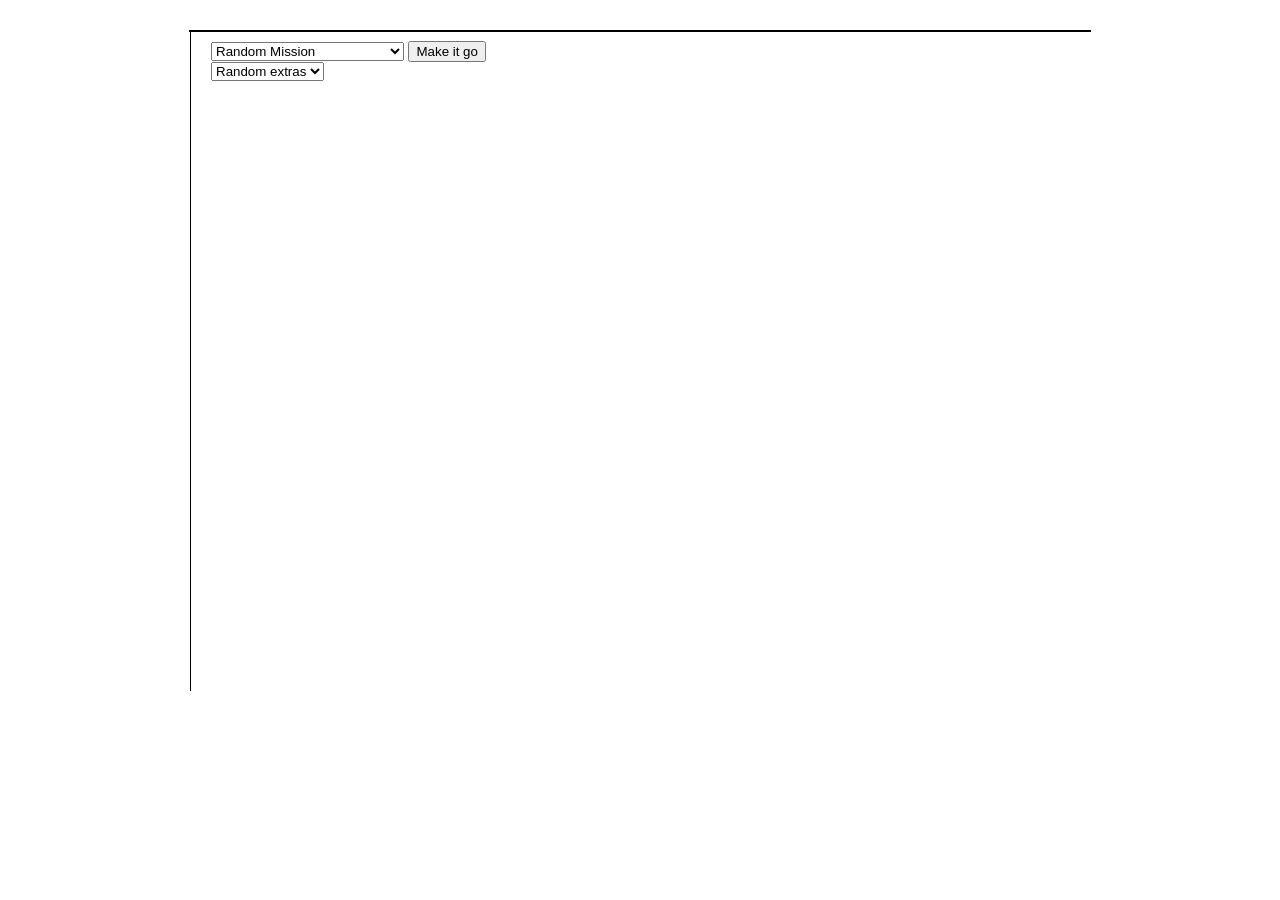
<file: roulette.html>
<!DOCTYPE html>
<html>
   <head lang="en">
		<title>Hitman Roulette</title>
		<link rel="stylesheet" href="css/main.css" type="text/css">
		<link rel="stylesheet" href="css/HC.css" type="text/css">
		<meta charset="utf-8">		
	</head>
<section id="roulettesection">

        <select id="missionselect">
		    <option value="RANDOM">Random Mission</option>
			<option value="AA">Asylum Aftermath</option>
			<option value="TMKP">The Meat King's Party</option>
			<option value="TBB">The Bjarkhov Bomb</option>
			<option value="BM">Beldingford Manor</option>
			<option value="RIR">Rendezvous in Rotterdam</option>
			<option value="DC">Deadly Cargo</option>
			<option value="TOTT">Traditions of the Trade</option>
			<option value="SAD">Slaying a Dragon</option>
			<option value="TWFI">The Wang Fou Incident</option>
			<option value="TSM">The Seafood Massacre</option>
			<option value="TLHA">The Lee Hong Assassination</option>
		    <option value="HAH">Hunter and Hunted</option>
		</select>
		<button type="button" style="display:inline" onclick="clearAll(),extraVariables(),chooseMission(),extraAmount()">Make it go</button>
		<p id="difficulty" style="display:inline"></p>
		<br><select id="extraselect">
		    <option value="RANDOM">Random extras</option>
		    <option value="0">No extras</option>
			<option value="1">1 extra</option>
			<option value="2">2 extras</option>
			<option value="3">3 extras</option>
			<option value="4">4 extras</option>
		</select>
		
		<p id="chosenmission"></p>
		<p id="mainresult"></p>
	    <p id="extra1" class="missionextras" class="allextras"></p>
		<p id="extra2" class="missionextras" class="allextras"></p>
		<p id="extra3" class="missionextras" class="allextras"></p>
		<p id="extra4" class="missionextras" class="allextras"></p>
		<p id="extra5" class="missionextras" class="allextras"></p>
		<p id="getshotextra" class="genericextras" class="allextras"></p>
		<p id="distractionsextra" class="genericextras" class="allextras"></p>
		<p id="knockoutsextra" class="genericextras" class="allextras"></p>
		<p id="suitonlyextra" class="genericextras" class="allextras"></p>
		<p id="testi"></p>

		<script src="js/roulette.js"></script>
</file>
<file: css/main.css>
body {
	margin:auto;
	border:1px black solid;
	width:900px;
	margin-top:30px;
	margin-bottom:30px;
}

* {
	font-family:sans-serif;
}

header {
	border:1px black solid;
	padding-left:15px;
	background-color:black;
	color:white;
	font-family:sans-serif;
	text-align: center;
}

header img {
	height:80px;
	margin: 10px 0 10px 0;
}

nav {
	width:100px;
	line-height:40px;
	float:left;
	padding-left:10px;
	padding-top:20px;
}

section {
	float:left;
	border-left:1px black solid;
	padding-left:20px;
	padding-right:25px;
	padding-top:10px;
	padding-bottom:50px;
	width:725px;
}

footer {
	clear:both;
	border:1px black solid;
	padding-left:15px;
	background-color:black;
	color:white;
	font-family:sans-serif;
	text-align:center;
}

nav a {
	text-decoration:none;
	font-size:16px;
	color:#cc0000;
}

footer a {
	color:#0066cc;
}

#changelog {
	display: none;
}
section h3 {
	color:#cc0000;
}

#changelog {
	list-style-type:none;
}

.versionnumber {
	font-weight:bold;
	margin-top: 12px;
}

.linkki {
	color:blue;
}

#info {
	color: green;
	padding-top: 15px;
}

/* Tooltip container */
.tooltip {
    position: relative;
    display: inline-block;
}

/* Tooltip text */
.tooltip .tooltiptext {
    visibility: hidden;
    width: 200px;
    background-color: black;
    color: #fff;
    text-align: center;
    padding: 5px 0;
    border-radius: 6px;
 
    /* Position the tooltip text - see examples below! */
    position: absolute;
    z-index: 1;
	top: -5px;
    left: 105%; 
}

/* Show the tooltip text when you mouse over the tooltip container */
.tooltip:hover .tooltiptext {
    visibility: visible;
}
</file>
<file: css/HC.css>
/*For roulette page*/

#roulettesection {
	height:600px;
}

.genericextras {
	color:blue;
}

.missionextras {
	color:red;
}

#chosenmission {
	font-size:18px;
	font-weight: bold;
	color:#cc0000;
}

#popoutnappi {
	float:right;
}
</file>
